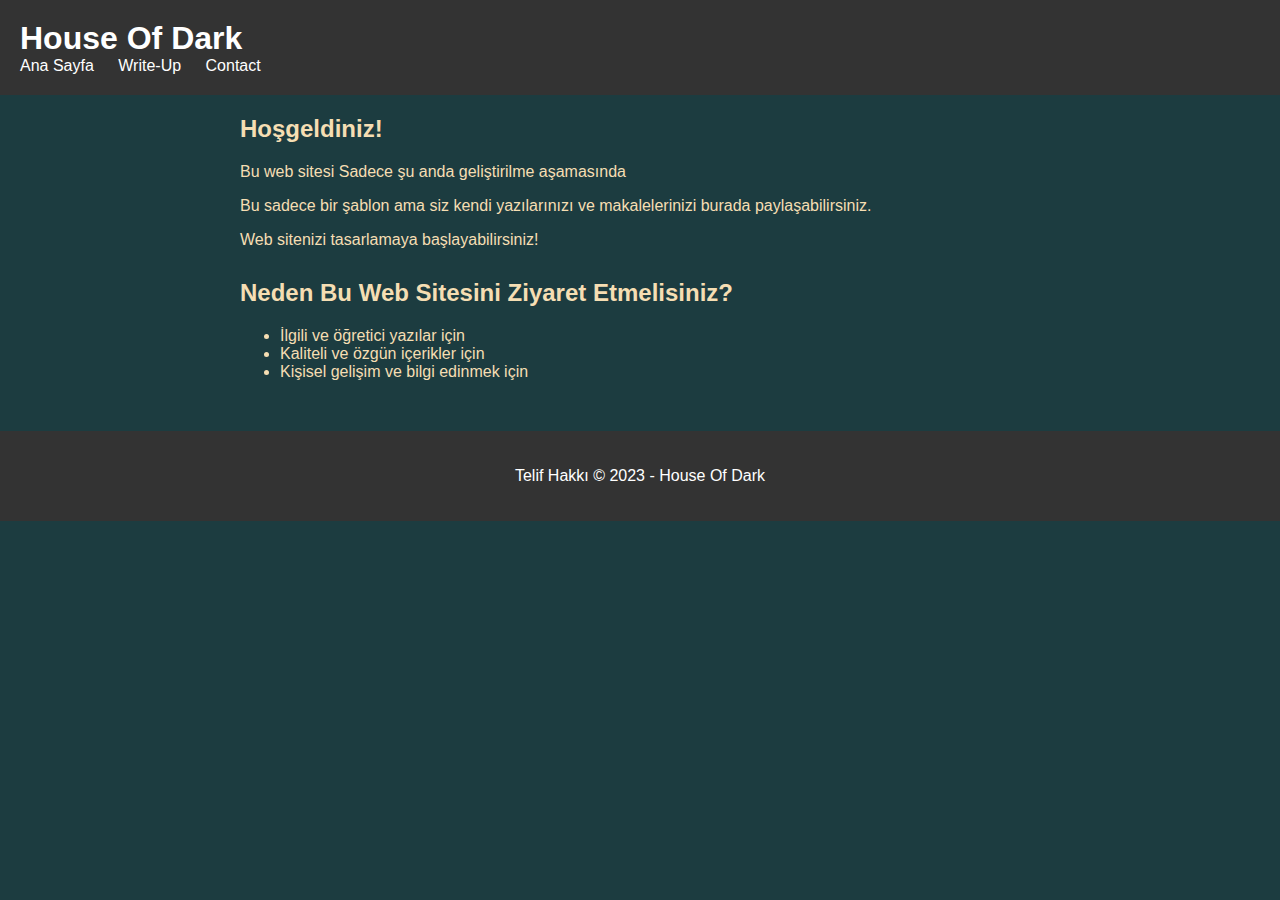
<file: index.html>
<!DOCTYPE html>

<html lang="en">
<head>
	<meta charset="UTF-8">
	<meta name="viewport" content="width=device-width, initial-scale=1.0">
	<title>Blog</title>
	<link rel="stylesheet" href="style.css">
</head>
<body>
	<header>
		<h1>House Of Dark</h1>
		<nav>
			<ul>
				<li><a href="index.html">Ana Sayfa</a></li>
				<li><a href="Write-Up.html">Write-Up</a></li>
				<li><a href="Contact.html">Contact</a></li>
			</ul>
		</nav>
	</header>
	<main>
		<section>
			<h2>Hoşgeldiniz!</h2>
			<p>Bu web sitesi Sadece şu anda geliştirilme aşamasında</p>
			<p>Bu sadece bir şablon ama siz kendi yazılarınızı ve makalelerinizi burada paylaşabilirsiniz.</p>
			<p>Web sitenizi tasarlamaya başlayabilirsiniz!</p>
		</section>
		<section>
			<h2>Neden Bu Web Sitesini Ziyaret Etmelisiniz?</h2>
			<ul>
				<li>İlgili ve öğretici yazılar için</li>
				<li>Kaliteli ve özgün içerikler için</li>
				<li>Kişisel gelişim ve bilgi edinmek için</li>
			</ul>
		</section>
	</main>
	<footer>
		<p>Telif Hakkı © 2023 - House Of Dark</p>
	</footer>
</body>
</html>
</file>
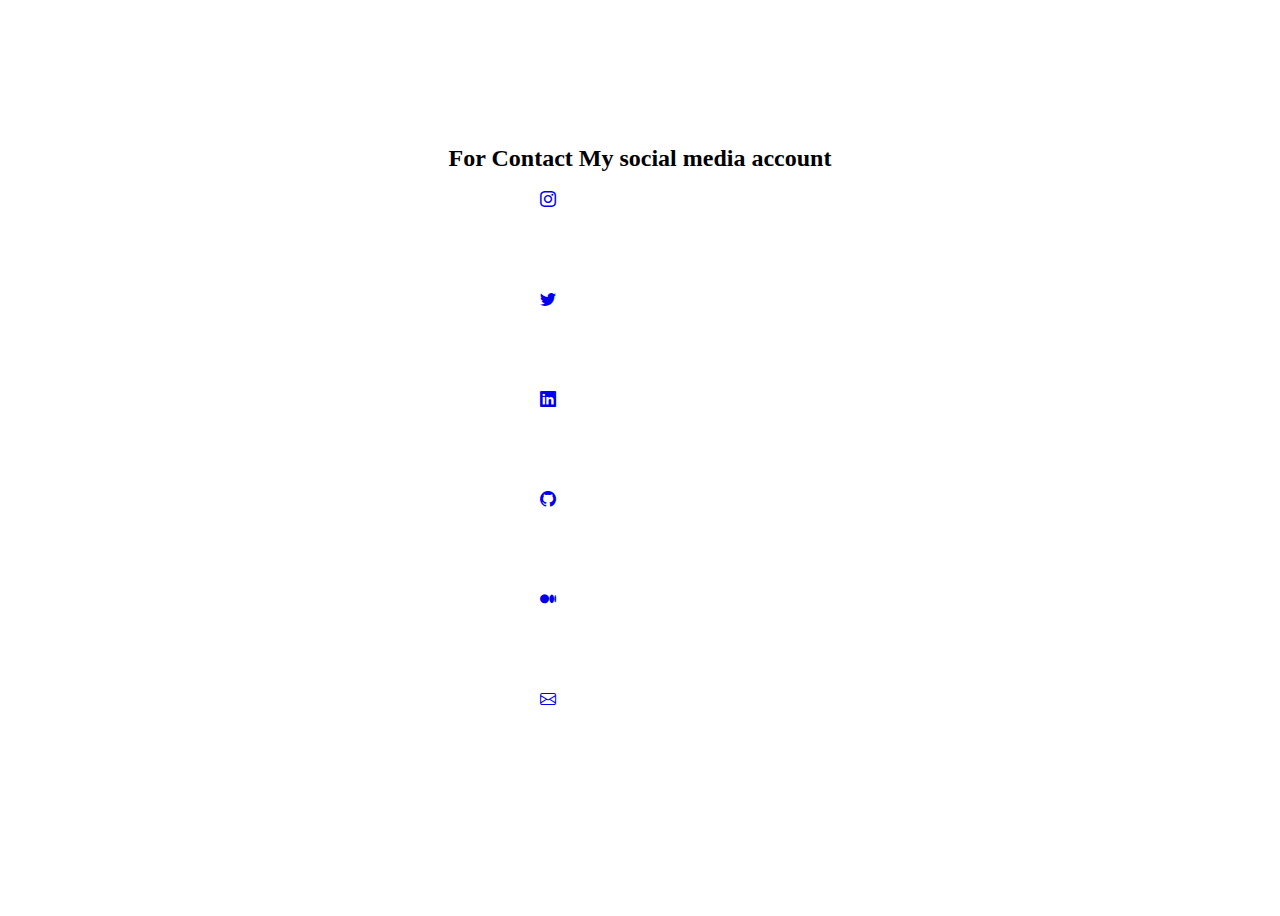
<file: contact.html>
<!DOCTYPE html>
<html lang="en">
  <head>
    <meta charset="UTF-8" />
    <meta http-equiv="X-UA-Compatible" content="IE=edge" />
    <meta name="viewport" content="width=device-width, initial-scale=1.0" />
    <title>Contact</title>
  </head>
  <style>
    .logo-container {
      display: flex;
      flex-direction: column;
      align-items: center;
      justify-content: center;
      height: 100vh;
    }
    .logo {
      width: 200px;
      height: 100px;
    }
  </style>

  <body class="logo-container">
    <link
      rel="stylesheet"
      href="https://cdn.jsdelivr.net/npm/bootstrap-icons@1.10.3/font/bootstrap-icons.css"
    />
    <h2>For Contact My social media account</h2>
    <a
      href="https://instagram.com/rmzn.krts74"
      target="_blank"
      class="logo"
      id="inst"
    >
      <i class="bi bi-instagram"></i>
    </a>
    <a
      href="https://twitter.com/rmznkrts74"
      target="_blank"
      class="logo"
      id="tw"
    >
      <i class="bi bi-twitter"></i>
    </a>

    <a
      href="https://www.linkedin.com/in/ramazan-karatas-anku-ceng/"
      target="_blank"
      class="logo"
      id="ln"
    >
    <i class="bi bi-linkedin"></i>

    </a>
    <a
      href="https://github.com/rmznkrts74"
      target="_blank"
      class="logo"
      id="gb"
    >
      <i class="bi bi-github"></i>
    </a>
    <a
      href="https://medium.com/@rmznkrts74"
      target="_blank"
      class="logo"
      id="md"
    >
      <i class="bi bi-medium"></i>
    </a>
    <a href="mailto:rmznkrts74@gmail.com" class="logo" id="mail">
      <i class="bi bi-envelope"></i>
    </a>
  </body>
</html>
</file>
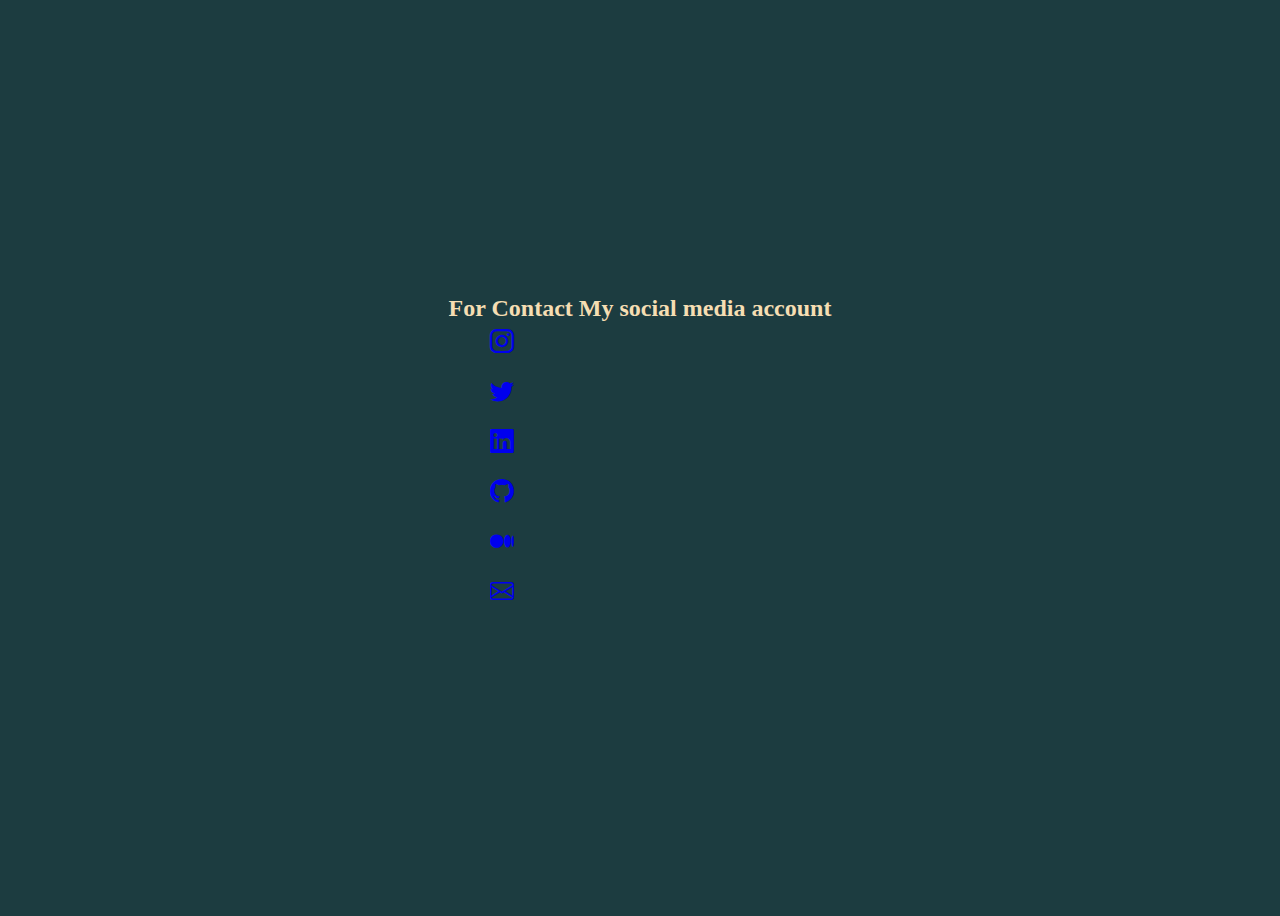
<file: Contact.html>
<!DOCTYPE html>
<html lang="en">
  <head>
    <meta charset="UTF-8" />
    <meta http-equiv="X-UA-Compatible" content="IE=edge" />
    <meta name="viewport" content="width=device-width, initial-scale=1.0" />
    <title>Contact</title>
  </head>
  <style>
    body {
      background-color: rgb(28, 60, 64);
      color: wheat;
    }
    .logo-container {
      display: flex;
      flex-direction: column;
      align-items: center;
      justify-content: center;
      height: 100vh;
    }
    .logo {
      width: 200px;
      height: 50px;
      transform: scale(1.5);
    }
  </style>

  <body class="logo-container">
    <link
      rel="stylesheet"
      href="https://cdn.jsdelivr.net/npm/bootstrap-icons@1.10.3/font/bootstrap-icons.css"
    />
    <h2>For Contact My social media account</h2>
    <a
      href="https://instagram.com/rmzn.krts74"
      target="_blank"
      class="logo"
      id="inst"
    >
      <i class="bi bi-instagram"></i>
    </a>
    <a
      href="https://twitter.com/rmznkrts74"
      target="_blank"
      class="logo"
      id="tw"
    >
      <i class="bi bi-twitter"></i>
    </a>

    <a
      href="https://www.linkedin.com/in/ramazan-karatas-anku-ceng/"
      target="_blank"
      class="logo"
      id="ln"
    >
      <i class="bi bi-linkedin"></i>
    </a>
    <a
      href="https://github.com/rmznkrts74"
      target="_blank"
      class="logo"
      id="gb"
    >
      <i class="bi bi-github"></i>
    </a>
    <a
      href="https://medium.com/@rmznkrts74"
      target="_blank"
      class="logo"
      id="md"
    >
      <i class="bi bi-medium"></i>
    </a>
    <a href="mailto:rmznkrts74@gmail.com" class="logo" id="mail">
      <i class="bi bi-envelope"></i>
    </a>
  </body>
</html>
</file>
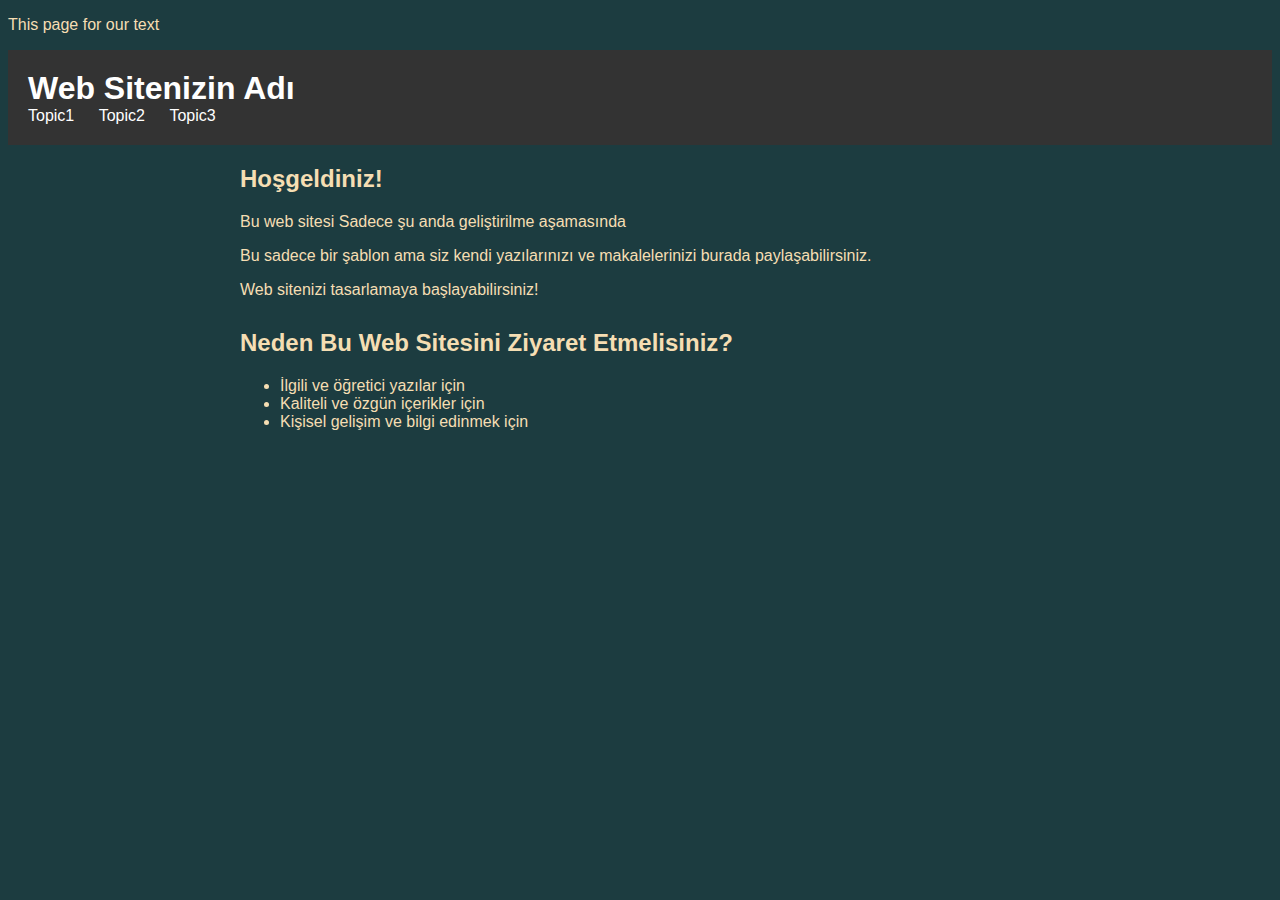
<file: Write-Up.html>
<!DOCTYPE html>
<html lang="en">
<head>
    <meta charset="UTF-8">
    <meta http-equiv="X-UA-Compatible" content="IE=edge">
    <meta name="viewport" content="width=device-width, initial-scale=1.0">
    <title>Write-Up</title>
</head>
<style>
    body{
        background-color:rgb(28, 60, 64);
        color: wheat;   
        font-family: Arial, sans-serif;

  }
 /* Başlık stilleri */
header {
	background-color: #333;
	color: #fff;
	padding: 20px;
}

h1 {
	margin: 0;
}

nav ul {
	list-style: none;
	margin: 0;
	padding: 0;
}

nav ul li {
	display: inline-block;
	margin-right: 20px;
}

nav ul li:last-child {
	margin-right: 0;
}

nav ul li a {
	color: #fff;
	text-decoration: none;
}
main {
	max-width: 800px;
	margin: 0 auto;
	padding: 20px;
}

section {
	margin-bottom: 30px;
}

h2 {
	margin-top: 0;
}

ul {
	margin-top: 0;
}

/* Footer stilleri */
footer {
	background-color: #333;
	color: #fff;
	padding: 20px;
	text-align: center;
}

</style>
<body>
    <p>This page for our text</p>

    <header>
		<h1>Web Sitenizin Adı</h1>
		<nav>
			<ul>
				<li><a href="Topic1.html">Topic1</a></li>
				<li><a href="Topic2.html">Topic2</a></li>
				<li><a href="Topic3.html">Topic3</a></li>
			</ul>
		</nav>
	</header>
    <main>
		<section>
			<h2>Hoşgeldiniz!</h2>
			<p>Bu web sitesi Sadece şu anda geliştirilme aşamasında</p>
			<p>Bu sadece bir şablon ama siz kendi yazılarınızı ve makalelerinizi burada paylaşabilirsiniz.</p>
			<p>Web sitenizi tasarlamaya başlayabilirsiniz!</p>
		</section>
		<section>
			<h2>Neden Bu Web Sitesini Ziyaret Etmelisiniz?</h2>
			<ul>
				<li>İlgili ve öğretici yazılar için</li>
				<li>Kaliteli ve özgün içerikler için</li>
				<li>Kişisel gelişim ve bilgi edinmek için</li>
			</ul>
		</section>
	</main>
    
</body>
</html>
</file>
<file: style.css>
/* Genel stiller */
body {
	background-color:rgb(28, 60, 64);
	color: wheat;
	font-family: Arial, sans-serif;
	font-size: 16px;
	margin: 0;
	padding: 0;
}

/* Başlık stilleri */
header {
	background-color: #333;
	color: #fff;
	padding: 20px;
}

h1 {
	margin: 0;
}

nav ul {
	list-style: none;
	margin: 0;
	padding: 0;
}

nav ul li {
	display: inline-block;
	margin-right: 20px;
}

nav ul li:last-child {
	margin-right: 0;
}

nav ul li a {
	color: #fff;
	text-decoration: none;
}

/* İçerik stilleri */
main {
	max-width: 800px;
	margin: 0 auto;
	padding: 20px;
}

section {
	margin-bottom: 30px;
}

h2 {
	margin-top: 0;
}

ul {
	margin-top: 0;
}

/* Footer stilleri */
footer {
	background-color: #333;
	color: #fff;
	padding: 20px;
	text-align: center;
}
</file>
